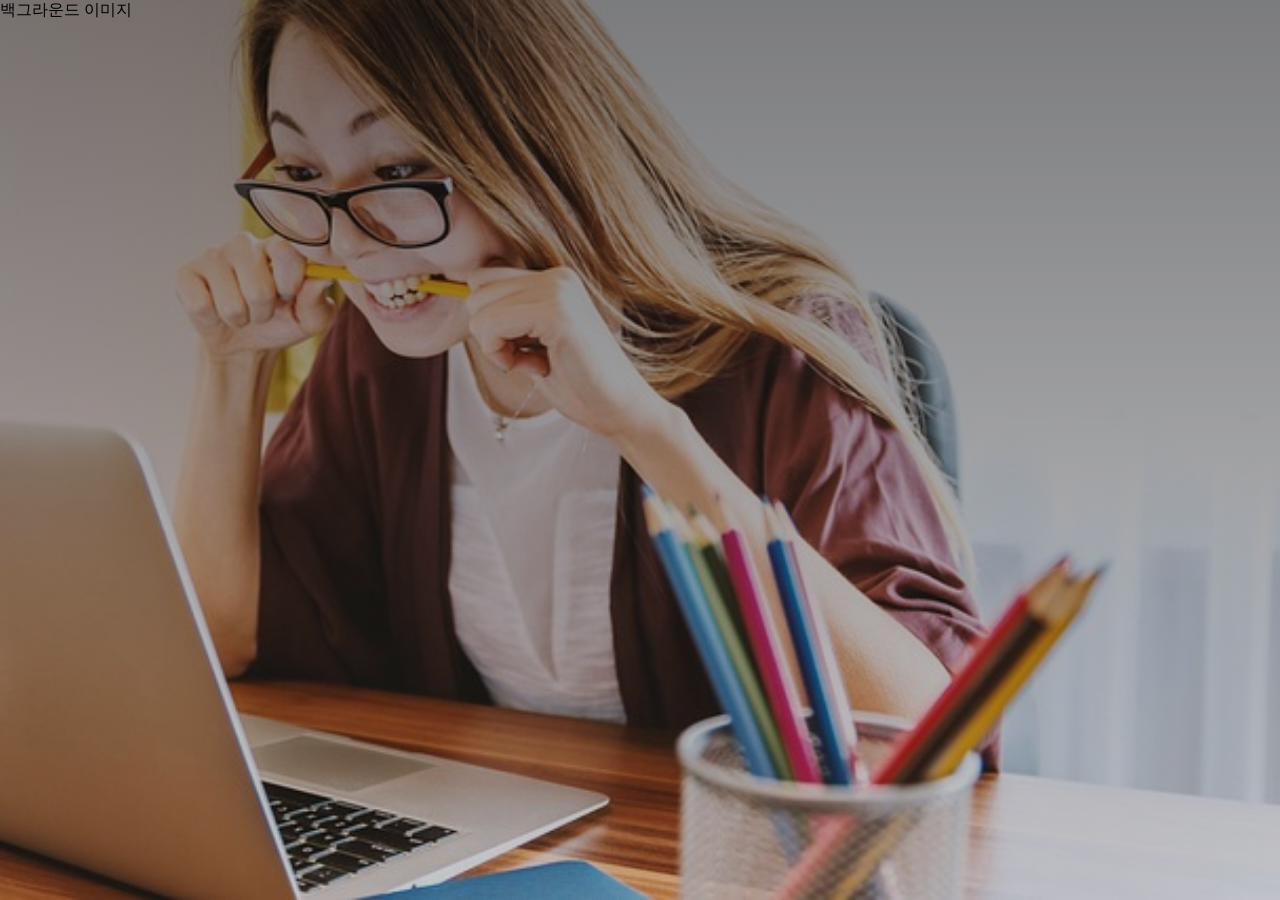
<file: bg.html>
<!DOCTYPE html>
<html lang="ko">
<head>
    <meta charset="UTF-8">
    <meta name="viewport" content="width=device-width, initial-scale=1.0">
    <title>백그라운드 이미지</title>
    <style>
        *{margin: 0; padding: 0;}
        p{height: 100vh; width: 100%; 
            /* background-image: linear-gradient(to top,orange,#fff); */ 
            background-image: linear-gradient(to bottom, rgba(0,0,0,0.5), rgba(0,0,0,0.2)), url(img/me.jpg);
            background-repeat: no-repeat;
            background-position: center;
            background-size: cover;
        }
    </style>
</head>
<body>
    <p>백그라운드 이미지</p>
</body>
</html>
</file>
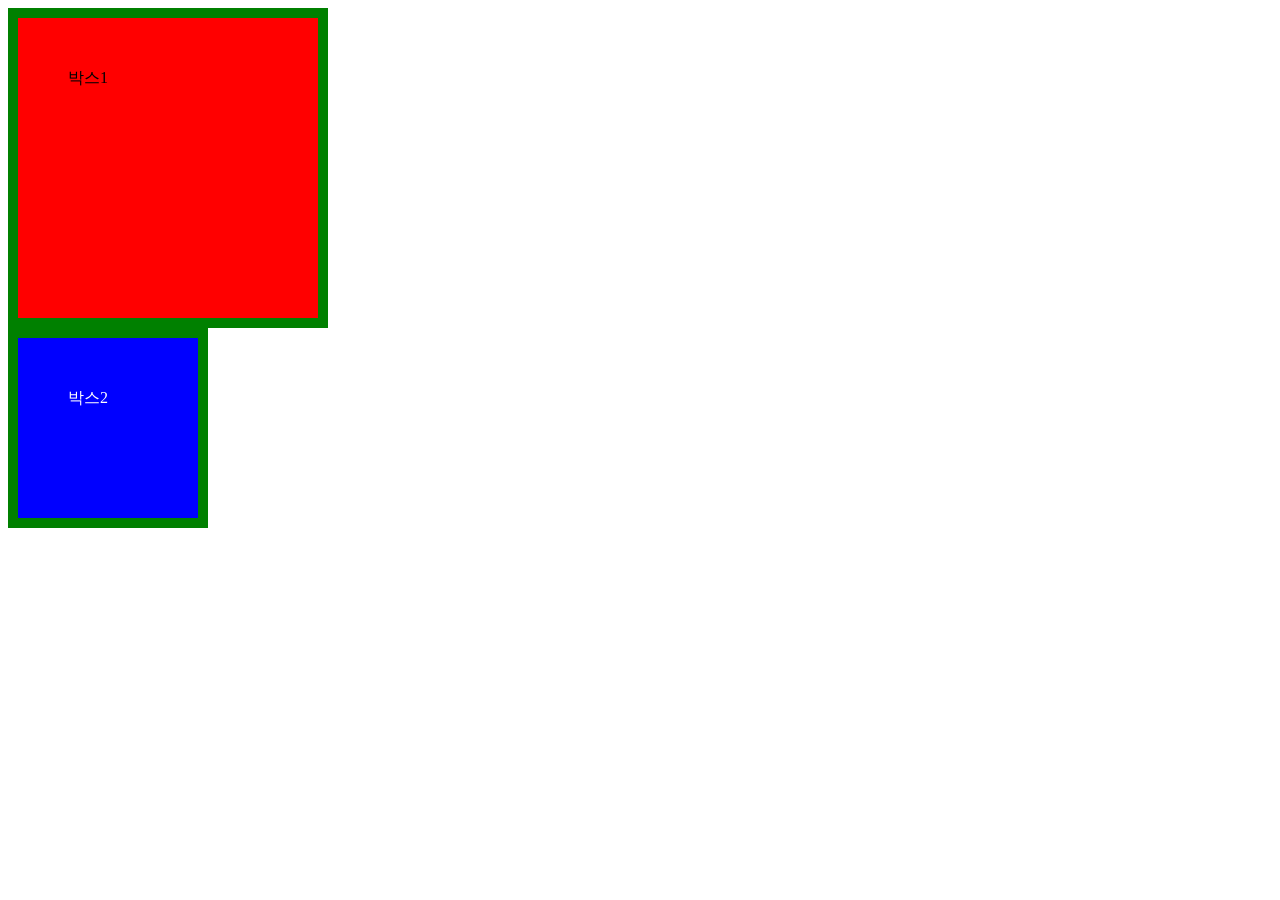
<file: box-sizing.html>
<!DOCTYPE html>
<html lang="ko">
<head>
    <meta charset="UTF-8">
    <meta name="viewport" content="width=device-width, initial-scale=1.0">
    <title>box-sizing</title>
    <style>
        div{width: 200px; height: 200px; border: 10px solid green; padding: 50px;}
        #box1{background-color: red;}
        #box2{background-color: blue; box-sizing: border-box; color: white;}
    </style>
</head>
<body>
    <div id="box1">박스1</div>
    <div id="box2">박스2</div>
</body>
</html>
</file>
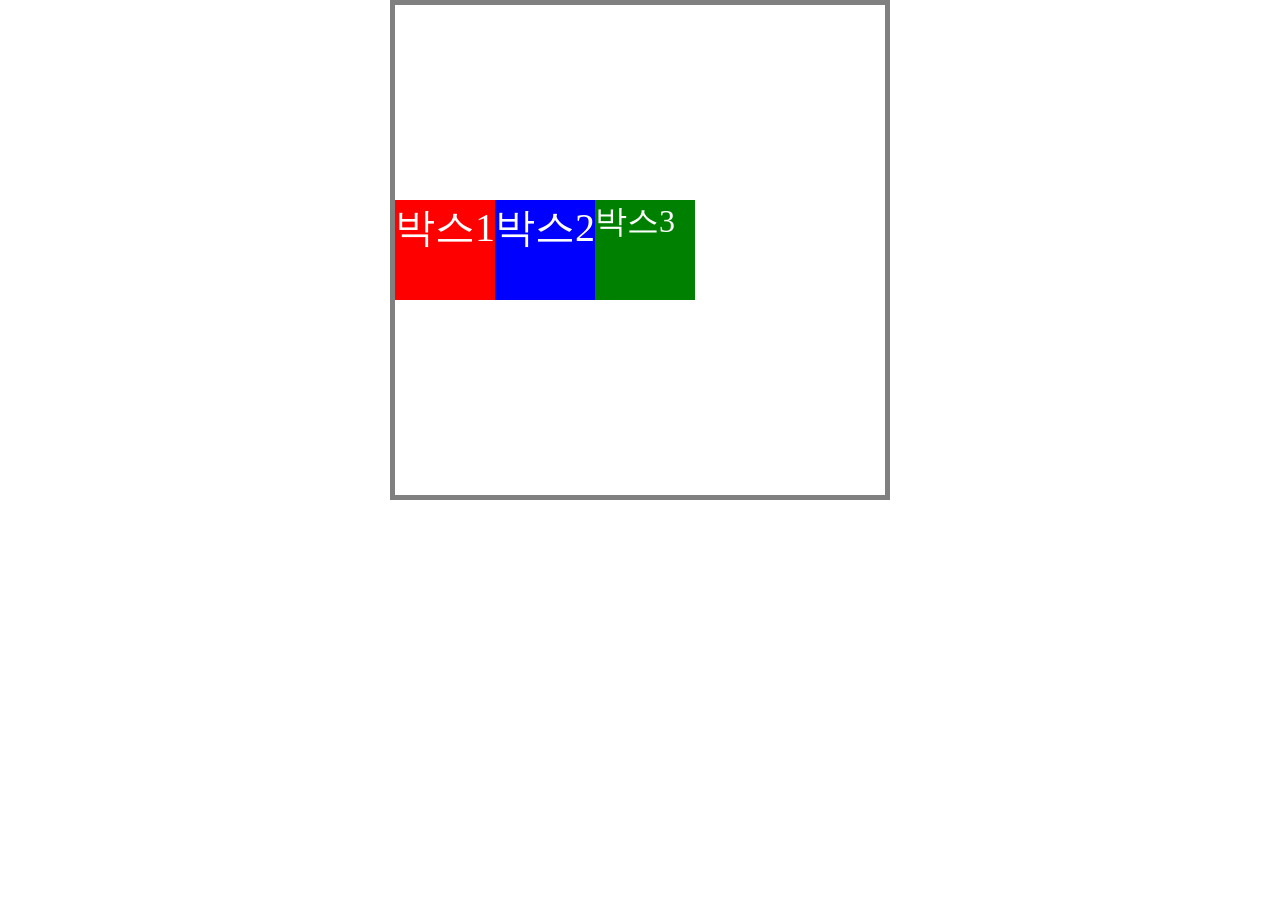
<file: flex.html>
<!DOCTYPE html>
<html lang="ko">
<head>
    <meta charset="UTF-8">
    <meta name="viewport" content="width=device-width, initial-scale=1.0">
    <title>Document</title>
    <style>
        *{margin: 0; padding: 0; box-sizing: border-box;}
        div{width: 500px; height: 500px; margin: 0 auto;
        border: 5px solid gray; display: flex;
        justify-content: flex-start;
        align-items: center;
        font-size: 20px;}

        #box1{background-color: red; font-size: 2em;}
        #box2{background-color: blue; font-size: 2em;}
        #box3{background-color: green; font-size: 2rem;}

        p{width: 100px; height: 100px; color: white;}
    </style>
</head>
<body>
    <div>
        <p id="box1">박스1</p>
        <p id="box2">박스2</p>
        <p id="box3">박스3</p>
    </div>
</body>
</html>
</file>
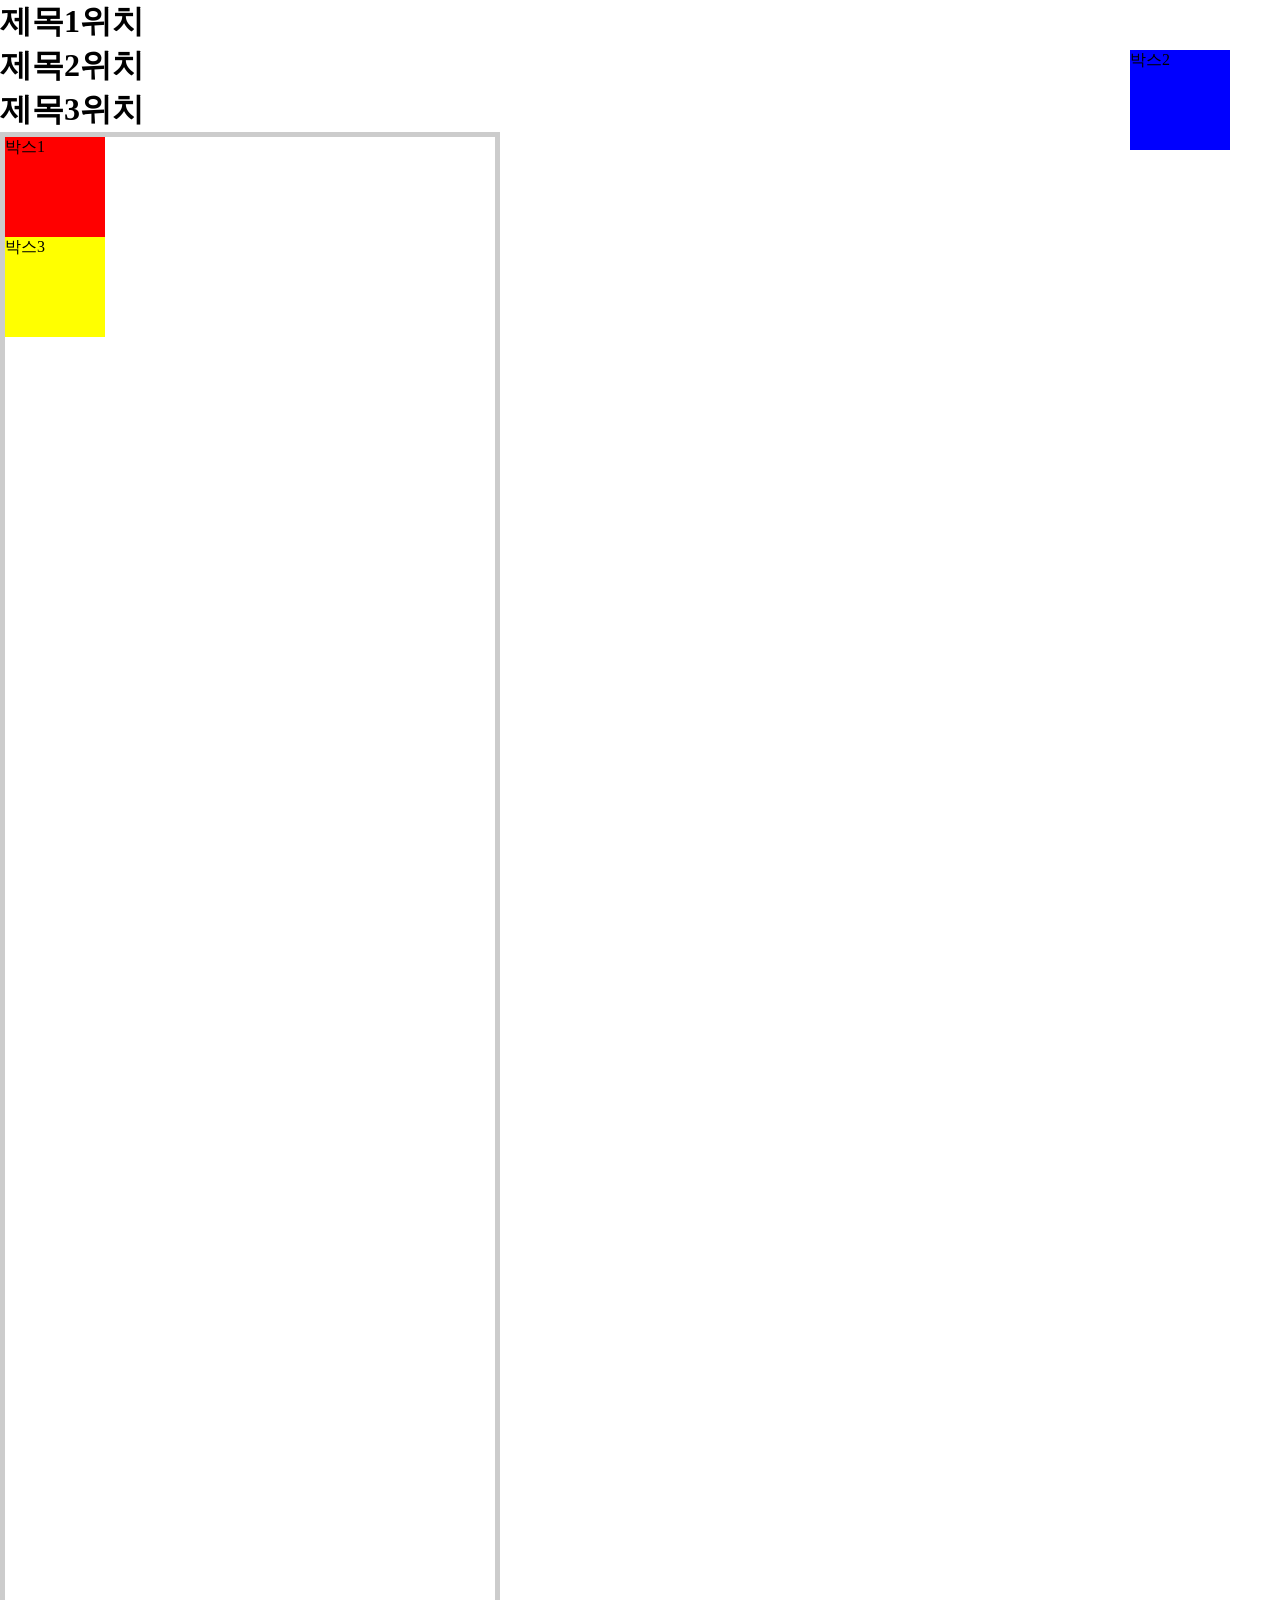
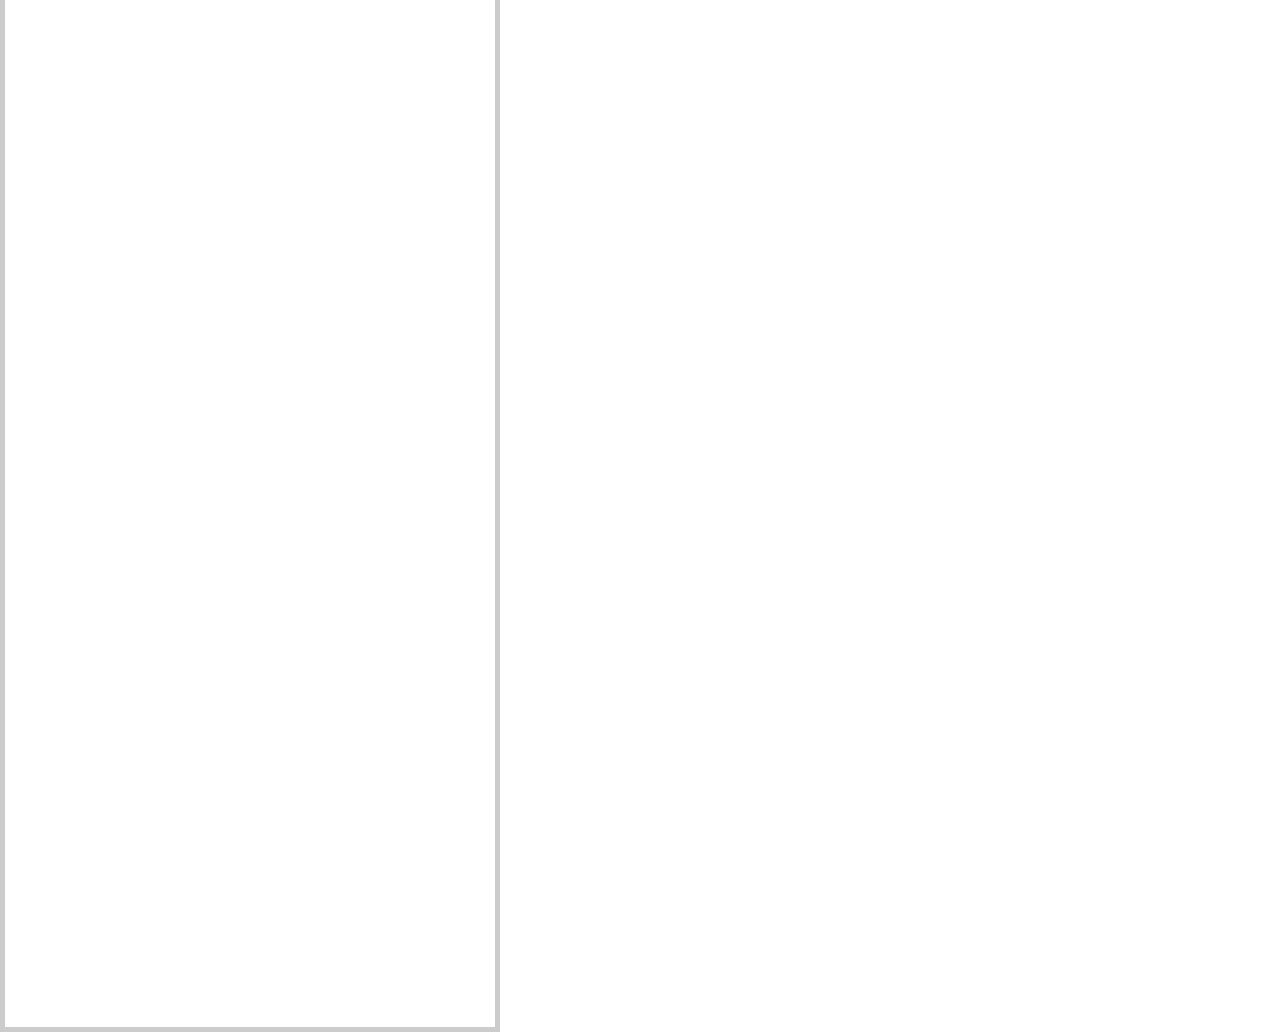
<file: position.html>
<!DOCTYPE html>
<html lang="ko">
<head>
    <meta charset="UTF-8">
    <meta name="viewport" content="width=device-width, initial-scale=1.0">
    <title>포지션 position</title>
    <style>
        *{margin: 0; padding: 0; box-sizing:border-box;}
        div{border: 5px solid #ccc; width: 500px; height: 2500px;
        position: relative;
        /* position: absolute;의 기준으로 사용 */
        }
        p{width: 100px; height: 100px;}
        p:nth-child(1){background-color: #f00;}
        p:nth-child(2){background-color: #00f;
        /*position: static;/ relative;*/
        /* position: relative; top: 150px; left: 150px; */
        /* position: absolute; top: 500px; left: 500px; */
        position: fixed; /* 브라우져 기준 고정 */
    top:50px;right:50px;
        }
        p:nth-child(3){background-color: #ff0;}

    </style>
</head>
<body>
    <h1>제목1위치</h1>
    <h1>제목2위치</h1>
    <h1>제목3위치</h1>
    <div>
        <p>박스1</p>
        <p>박스2</p>
        <p>박스3</p>
    </div>

</body>
</html>
</file>
